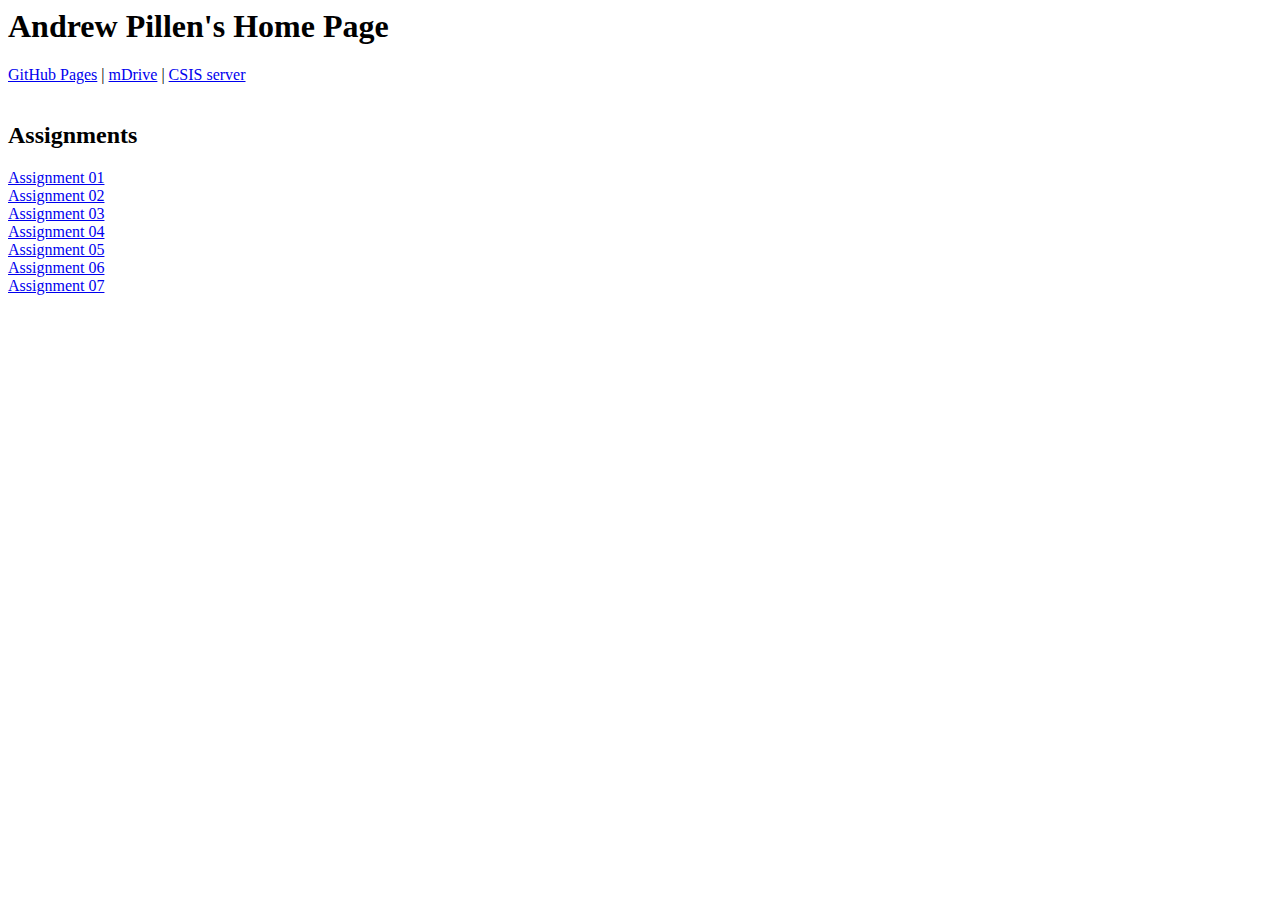
<file: index.html>
<html>
<body>
<h1>Andrew Pillen's Home Page</h1>
<a href="https://github.com/awpillen">GitHub Pages</a> |
<a href="https://vdrive.svsu.edu/htcomnet/Default.aspx?ReturnUrl=%2fhtcomnet">mDrive</a> |
<a href="https://csis.svsu.edu/~awpillen/">CSIS server</a>
<br />
<br />
<h2>Assignments</h2>
<a href="/Assignments/assignment1">Assignment 01</a><br />
<a href="/Assignments/Assignment2">Assignment 02</a><br />
<a href="/Assignments/Assignment3">Assignment 03</a><br />
<a href="/Assignments/Assignment4">Assignment 04</a><br />
<a href="/Assignments/Assignment5">Assignment 05</a><br />
<a href="/Assignments/Assignment6">Assignment 06</a><br />
<a href="/Assignments/Assignment7">Assignment 07</a><br />
</body>
</html>
</file>
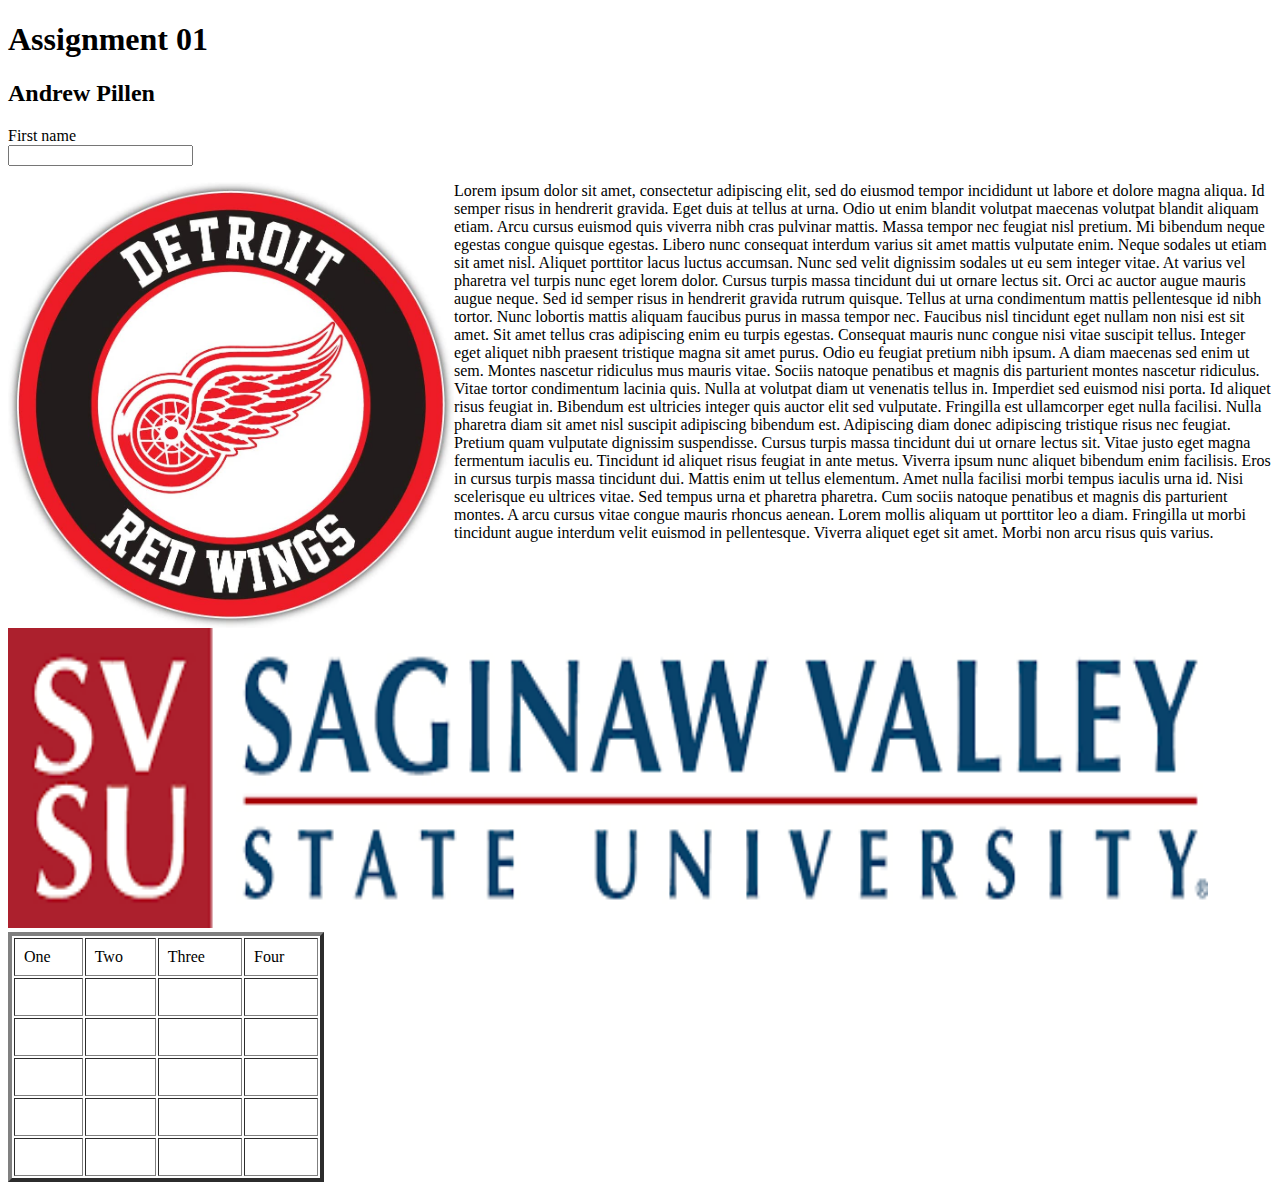
<file: Assignments/assignment1.html>
<!DOCTYPE html>
<html lang="en">
 <head>
  <meta charset="utf-8" />

  <!--Form information-->
  <title>Assignment 01</title>
  <h1>Assignment 01</h1>
  <h2>Andrew Pillen</h2>
   <form action="/action_page.php">

     <!--Declaring the label-->
   <label for="firstname">First name</label>
   <br />
   <input type="text" id="firstname" name="firstname" />
   <br />
  </form>

  <!--Importing images-->
  <div class="square">
   <div>
     <!--Error saying the align tag is obsolete, not sure how as it definetly has an impact on the alignment of the image-->
    <img src="images/redwings.jpg" align= "left" alt= "Red Wings Logo" width="446" height="446" /> <p> Lorem ipsum dolor sit amet, consectetur adipiscing elit, sed do eiusmod tempor incididunt ut labore et dolore magna aliqua. Id semper risus in hendrerit gravida. Eget duis at tellus at urna. Odio ut enim blandit volutpat maecenas volutpat blandit aliquam etiam. Arcu cursus euismod quis viverra nibh cras pulvinar mattis. Massa tempor nec feugiat nisl pretium. Mi bibendum neque egestas congue quisque egestas. Libero nunc consequat interdum varius sit amet mattis vulputate enim. Neque sodales ut etiam sit amet nisl. Aliquet porttitor lacus luctus accumsan. Nunc sed velit dignissim sodales ut eu sem integer vitae. At varius vel pharetra vel turpis nunc eget lorem dolor. Cursus turpis massa tincidunt dui ut ornare lectus sit. Orci ac auctor augue mauris augue neque. Sed id semper risus in hendrerit gravida rutrum quisque. Tellus at urna condimentum mattis pellentesque id nibh tortor. Nunc lobortis mattis aliquam faucibus purus in massa tempor nec. Faucibus nisl tincidunt eget nullam non nisi est sit amet. Sit amet tellus cras adipiscing enim eu turpis egestas. Consequat mauris nunc congue nisi vitae suscipit tellus. Integer eget aliquet nibh praesent tristique magna sit amet purus. Odio eu feugiat pretium nibh ipsum. A diam maecenas sed enim ut sem. Montes nascetur ridiculus mus mauris vitae. Sociis natoque penatibus et magnis dis parturient montes nascetur ridiculus. Vitae tortor condimentum lacinia quis. Nulla at volutpat diam ut venenatis tellus in. Imperdiet sed euismod nisi porta. Id aliquet risus feugiat in. Bibendum est ultricies integer quis auctor elit sed vulputate. Fringilla est ullamcorper eget nulla facilisi. Nulla pharetra diam sit amet nisl suscipit adipiscing bibendum est. Adipiscing diam donec adipiscing tristique risus nec feugiat. Pretium quam vulputate dignissim suspendisse. Cursus turpis massa tincidunt dui ut ornare lectus sit. Vitae justo eget magna fermentum iaculis eu. Tincidunt id aliquet risus feugiat in ante metus. Viverra ipsum nunc aliquet bibendum enim facilisis. Eros in cursus turpis massa tincidunt dui. Mattis enim ut tellus elementum. Amet nulla facilisi morbi tempus iaculis urna id. Nisi scelerisque eu ultrices vitae. Sed tempus urna et pharetra pharetra. Cum sociis natoque penatibus et magnis dis parturient montes. A arcu cursus vitae congue mauris rhoncus aenean. Lorem mollis aliquam ut porttitor leo a diam. Fringilla ut morbi tincidunt augue interdum velit euismod in pellentesque. Viverra aliquet eget sit amet. Morbi non arcu risus quis varius. </p>
   </div>
  </div>
  <br />
  <img src="images/svsulogo.png" alt= "SVSU Logo" width="1200" height="300" />

  <!--Making the table-->
  <table style="width: 25%;" border="4" cellpadding="9"> <!--Error saying cellpadding and is obsolete, not sure how it is, as it definetly has an impact on the appearance of the table-->
   <tbody>

     <!--Row 1-->
    <tr>
     <td>One</td>
     <td>Two</td>
     <td>Three</td>
     <td>Four</td>
    </tr>

    <!--Row 2-->
    <tr>
     <td>&nbsp;</td>
     <td>&nbsp;</td>
     <td>&nbsp;</td>
     <td>&nbsp;</td>
    </tr>

    <!--Row 3-->
    <tr>
     <td>&nbsp;</td>
     <td>&nbsp;</td>
     <td>&nbsp;</td>
     <td>&nbsp;</td>
    </tr>

    <!--Row 4-->
    <tr>
     <td>&nbsp;</td>
     <td>&nbsp;</td>
     <td>&nbsp;</td>
     <td>&nbsp;</td>
    </tr>

    <!--Row 5-->
    <tr>
     <td>&nbsp;</td>
     <td>&nbsp;</td>
     <td>&nbsp;</td>
     <td>&nbsp;</td>
    </tr>

    <!--Row 6-->
    <tr>
     <td>&nbsp;</td>
     <td>&nbsp;</td>
     <td>&nbsp;</td>
     <td>&nbsp;</td>
    </tr>
   </tbody>
  </table>
 </body>
</html>
</file>
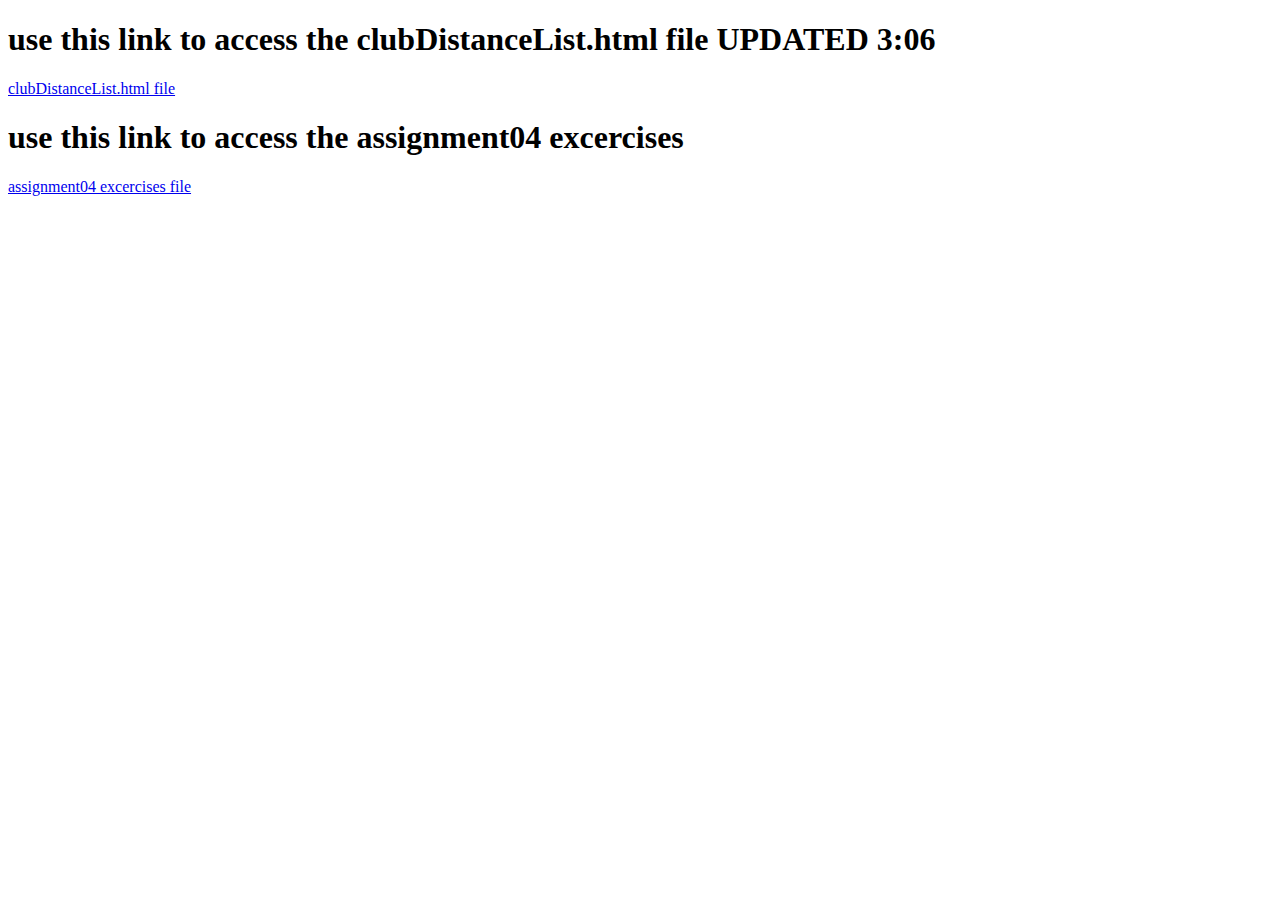
<file: Assignments/Assignment4.html>
<!DOCTYPE html>
<html>
<body>

  <h1>use this link to access the clubDistanceList.html file UPDATED 3:06</h1>

  <p><a href="/Assignments/clubDistanceList.html">clubDistanceList.html file</a></p>

  <h1>use this link to access the assignment04 excercises</h1>

  <p><a href="/Assignments/assignment4exercises.html">assignment04 excercises file</a></p>

</body>
</html>
</file>
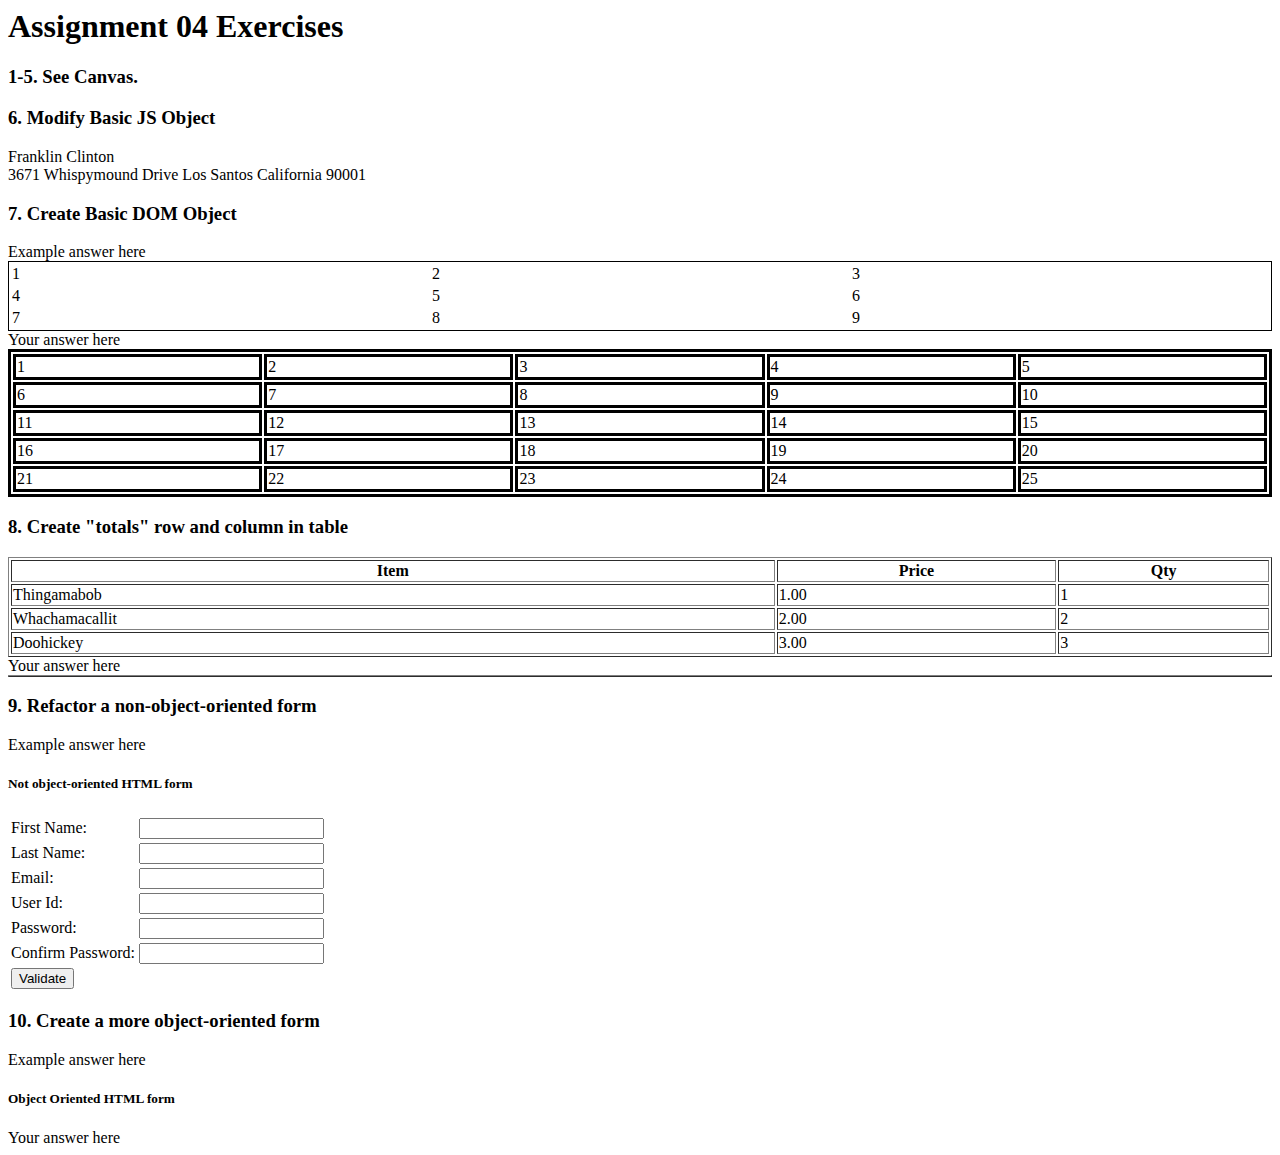
<file: Assignments/assignment4exercises.html>
<body>
<h1>Assignment 04 Exercises</h1>

<h3>1-5. See Canvas. </h3>

<h3>6. Modify Basic JS Object</h3>
<div id="1A">Example answer here</div>
<div id="1B">Your answer here</div>

<h3>7. Create Basic DOM Object</h3>
<div id="2A">Example answer here</div>
<div id="2B">Your answer here</div>

<h3>8. Create "totals" row and column in table</h3>
<div id="3A">
  <table border="1" width="100%" id="table03A" class="table table-striped">
    <tbody>
      <tr> <th>Item</th><th>Price</th><th>Qty</th> </tr>
      <tr> <td>Thingamabob</td><td>1.00</td><td>1</td> </tr>
      <tr> <td>Whachamacallit</td><td>2.00</td><td>2</td> </tr>
      <tr> <td>Doohickey</td><td>3.00</td><td>3</td> </tr>
    </tbody>
  </table></div>

<div id="3B">Your answer here</div>

<h3>9. Refactor a non-object-oriented form</h3>
<div id="4A">Example answer here</div>

<h5>Not object-oriented HTML form</h5>
<!-- code below is from: https://www.guru99.com/practical-code-examples-using-javascript.html -->
<table id="table1">
	<tr>
		<td>First Name:</td>
		<td><input type="text" id="first" onkeyup="validate();" /></td>
		<td><div id="errFirst"></div></td>
	</tr>
	<tr>
		<td>Last Name:</td>
		<td><input type="text" id="last" onkeyup="validate();" /></td>
		<td><div id="errLast"></div></td>
	</tr>
	<tr>
		<td>Email:</td>
		<td><input type="text" id="email" onkeyup="validate();"/></td>
		<td><div id="errEmail"></div></td>
	</tr>
	<tr>
		<td>User Id:</td>
		<td><input type="text" id="uid" onkeyup="validate();"/></td>
		<td><div id="errUid"></div></td>
	</tr>
	<tr>
		<td>Password:</td>
		<td><input type="password" id="password" onkeyup="validate();"/></td>
		<td><div id="errPassword"></div></td>
	</tr>
	<tr>
		<td>Confirm Password:</td>
		<td><input type="password" id="confirm" onkeyup="validate();"/></td>
		<td><div id="errConfirm"></div></td>
	</tr>
	<tr>
		<td><input type="button" id="create" value="Validate" onclick="validate();finalValidate();"/></td>
		<td><div id="errFinal"></div></td>
	</tr>
</table>
<!-- not used
<div id="4B">Your answer here</div>
-->

<h3>10. Create a more object-oriented form</h3>
<div id="5A">Example answer here</div>


<h5>Object Oriented HTML form</h5>
<div id="form00"></div>

<div id="5B">Your answer here</div>
	      <script src="assignment04excercises.js"></script><!--apply personally made javascript file-->

</body>
</file>
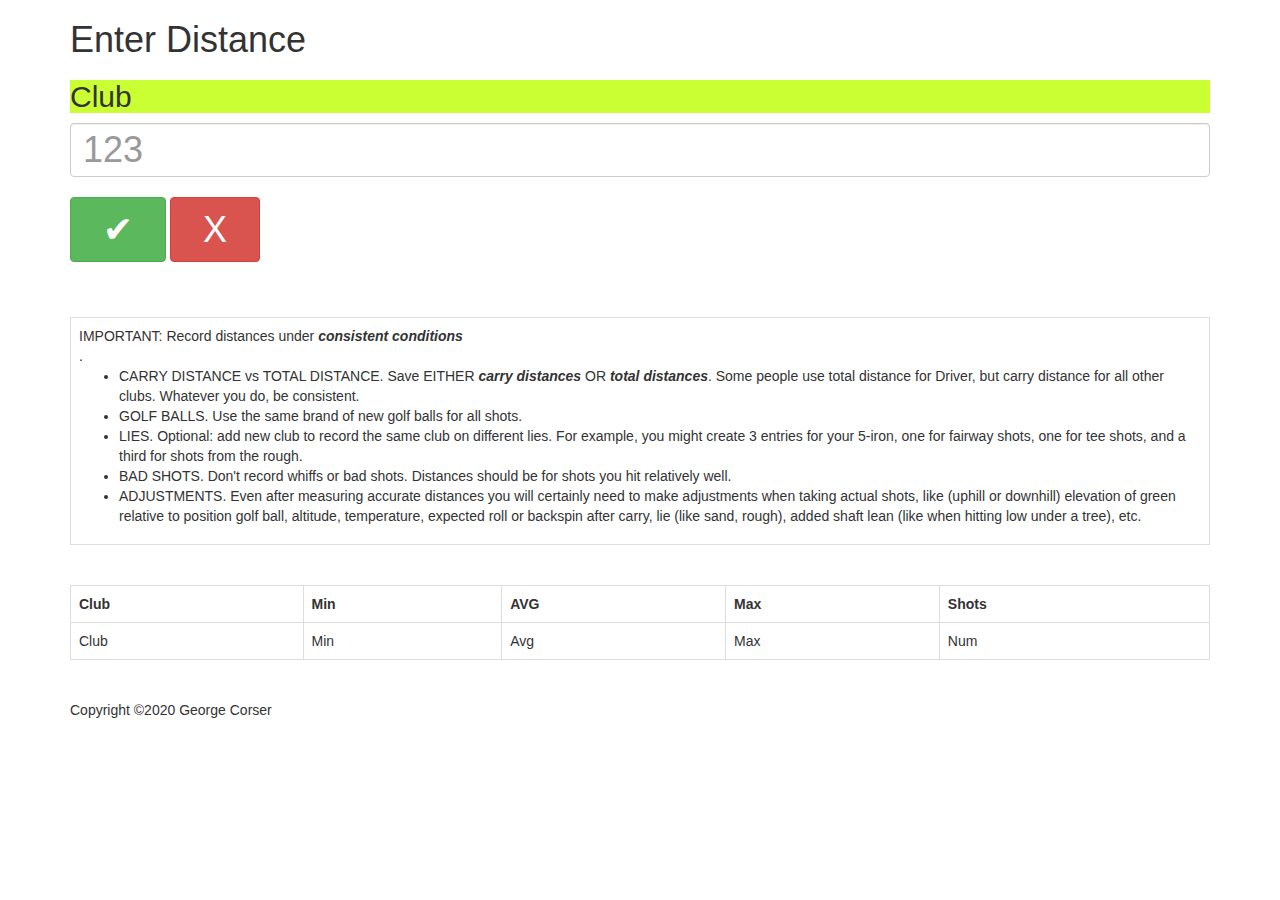
<file: Assignments/clubDistanceEntry.html>
<!DOCTYPE html>

<html lang="en">

<head>

	<title>ClubMeNow - Distance Entry</title>
	<link rel="icon" href="/images/clubMeNow300x300.png" type="image/png" />
	<!-- Bootstrap CSS -->
	<link rel='stylesheet'
	href='https://maxcdn.bootstrapcdn.com/bootstrap/3.4.0/css/bootstrap.min.css' />
	<!-- ClubMeNow custom CSS -->
	<link rel='stylesheet' href='clubMeNow.css' />

</head>

<body onload='populateStatsTable(); appendTapEntryButtons();'>

<div class='container'>

	<h1>Enter Distance</h1>
	<form action='clubDistanceList.html'>
		<h2 id='clubValLbl' class='cmn_green_bkgd'>Club</h2>
		<div class='form-group'>
			<input name='clubVal' id='clubVal' type='number'
			    class='form-control cmn_moreHeight' placeholder='123'
				maxlength="3" required /><br>
			<button class='btn btn-success cmn_fullHeight'
			    onclick='updateStats();'>&nbsp;&nbsp;&#x2714;&nbsp;&nbsp;</button>
			<button class='btn btn-danger cmn_fullHeight'
			    onclick='cancelClub();'>&nbsp;&nbsp;X&nbsp;&nbsp;</button><br><br>
		</div>
	</form>

	<div id='cmn_tapEntryButtons'>
	</div>
	<br>

	<table id='cmn_messageTable' class='table table-bordered'>
		<tr><td>IMPORTANT: Record distances under <b><i>consistent conditions</i></b><br>.
		<ul>
		<li>CARRY DISTANCE vs TOTAL DISTANCE. Save EITHER <b><i>carry distances</i></b>
		OR <b><i>total distances</i></b>. Some people use total distance for Driver,
		but carry distance for all other clubs. Whatever you do, be consistent.</li>
		<li>GOLF BALLS. Use the same brand of new golf balls for all shots.</li>
		<li>LIES. Optional: add new club to record the same club on different lies.
		For example, you might create 3 entries for your 5-iron, one for fairway shots,
		one for tee shots, and a third for shots from the rough.</li>
		<li>BAD SHOTS. Don't record whiffs or bad shots. Distances should be for shots
		you hit relatively well. </li>
		<li>ADJUSTMENTS. Even after measuring accurate distances you will certainly need
		to make adjustments when taking actual shots, like (uphill or downhill) elevation
		of green relative to position golf ball, altitude, temperature, expected roll or
		backspin after carry, lie (like sand, rough), added shaft lean (like when hitting
		low under a tree), etc. </li>
		</ul>
		</td></tr>
	<table>
	<br>
	<table id='cmn_statsTable' class='table table-bordered'>
		<tr><th>Club</th><th>Min</th><th>AVG</th><th>Max</th><th>Shots</th></tr>
		<tr>
		    <td id='cmn_club' class='cmn_bold'>Club</td><td id='cmn_min'>Min</td>
		    <td id='cmn_avg' class='cmn_bold'>Avg</td><td id='cmn_max'>Max</td>
		    <td id='cmn_num'>Num</td>
		</tr>
	<table>
	<br>
	<footer>Copyright &copy;2020 George Corser</footer>

</div>

<!-- ClubMeNow custom JS -->
<script src='clubMeNow.js'></script>
<script>
	// retrieve the row of the user-chosen club
	let clubRow = parseInt(localStorage.getItem('club'));
	// retrieve the "clubs" array
	let clubs = JSON.parse(localStorage.getItem('clubs'));
	// display the full clubName of the user-chosen club
	document.getElementById('clubValLbl').innerHTML
		= '&nbsp;' + clubs[clubRow][2] + '&nbsp;' ;
</script>

</body>

</html>
</file>
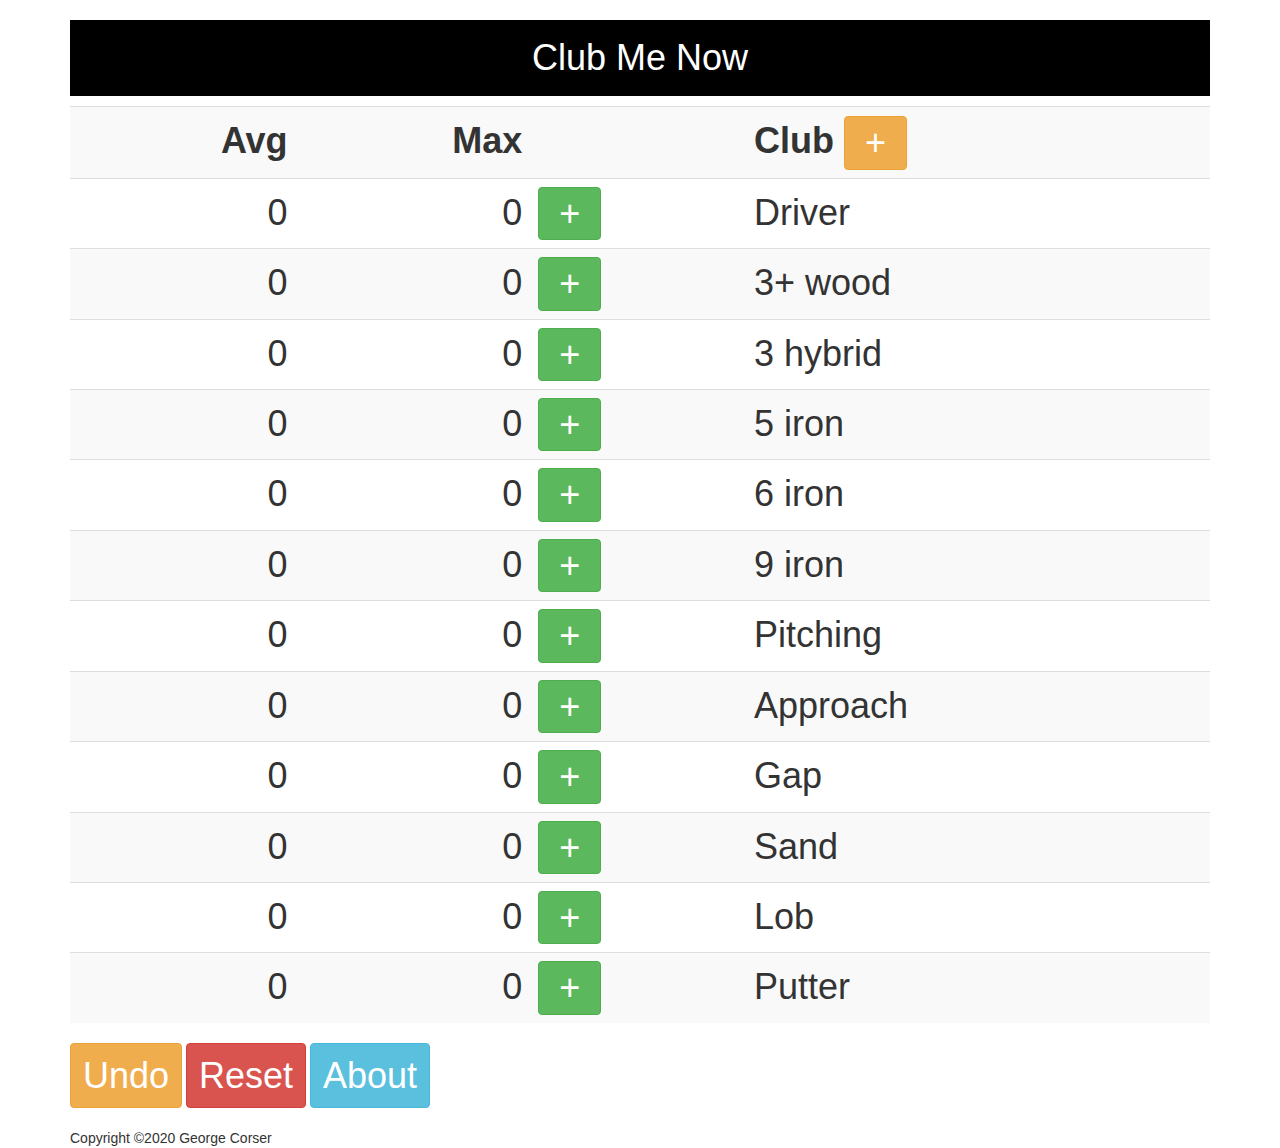
<file: Assignments/clubDistanceList.html>
<!DOCTYPE html>

<html lang="en">

<head>

	<title>ClubMeNow - Distance List</title>
	<link rel="icon" href="/images/clubMeNow300x300.png" type="image/png" />
	<!-- Bootstrap CSS -->
	<link rel='stylesheet'
	href='https://maxcdn.bootstrapcdn.com/bootstrap/3.4.0/css/bootstrap.min.css' />
	<!-- ClubMeNow custom CSS -->
	<link rel='stylesheet' href='clubMeNow.css' />

</head>

<body onload='appendTableRows(); // called second'>

<div class='container'>

	<h1 class="cmn_alignCenter cmn_fullHeight">Club Me Now</h1>
	<table id='clubTable' class='table table-striped'>
	  <tbody>
		<tr>
		  <th class='cmn_hidden'                   >Club</th>
		  <th class='cmn_alignRight cmn_fullHeight'>Avg</th>
		  <th class='cmn_alignRight cmn_hidden'    >Min</th>
		  <th class='cmn_alignRight cmn_fullHeight'>Max</th>
		  <th class='cmn_alignRight cmn_hidden'    >Num</th>
		  <th class='cmn_fullHeight'               ></th>
		  <th class='cmn_fullHeight'               >Club
			<button class='btn btn-warning cmn_noPadding cmn_fullHeight'
			  onclick='displayClubEntry(); // called if user clicked'>
			    &nbsp;&nbsp;+&nbsp;&nbsp;</button></th>
		</tr>
	  </tbody>
	</table>

	<button class='btn btn-warning cmn_fullHeight'
	  onclick='undoLastShot();           // called if user clicked'>Undo</button>
	<button class='btn btn-danger cmn_fullHeight'
	  onclick='resetAllClubDistances();  // called if user clicked'>Reset</button>
	<button class='btn btn-info cmn_fullHeight'
	  onclick='displayAbout();           // called if user clicked'>About</button>
	<br>
	<br>
	<footer>Copyright &copy;2020 George Corser</footer>

</div>

<!-- ClubMeNow custom JS -->
<script src='clubMeNow.js'></script>
<script>let clubs = loadClubDistances(); // called first</script>

</body>

</html>
</file>
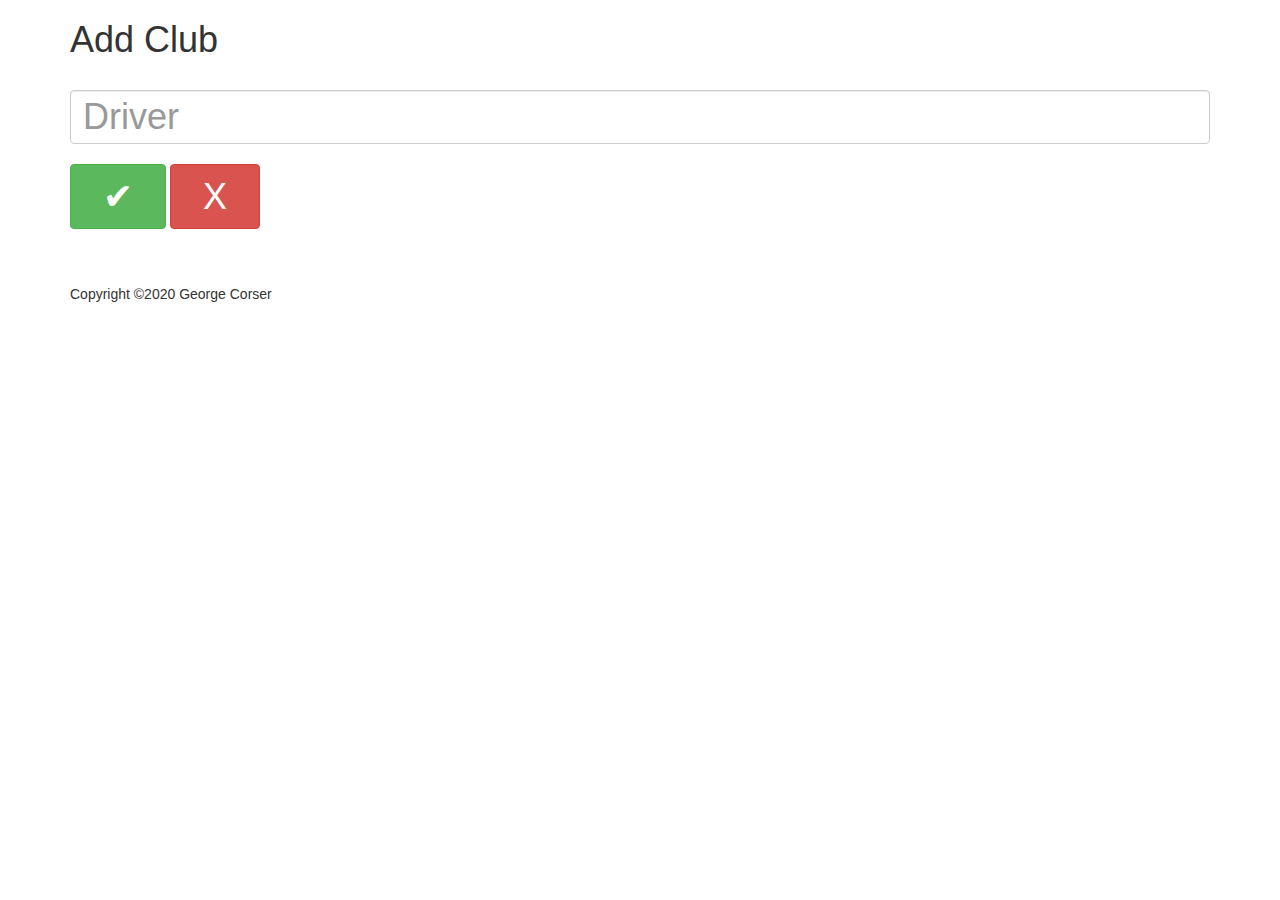
<file: Assignments/clubEntry.html>
<!DOCTYPE html>

<html lang="en">

<head>

	<title>ClubMeNow - Club Entry</title>
	<link rel="icon" href="clubMeNow300x300.png" type="image/png" />
	<!-- Bootstrap CSS -->
	<link rel='stylesheet' 
	href='https://maxcdn.bootstrapcdn.com/bootstrap/3.4.0/css/bootstrap.min.css' />
	<!-- ClubMeNow custom CSS -->
	<link rel='stylesheet' href='clubMeNow.css' />
	
</head>

<body>

<div class='container'>

	<h1>Add Club</h1>
	<form action='clubDistanceList.html'>
		<div class='form-group'>
			<label for='clubName'></label>
			<input name='clubName' id='clubName' type='text' 
			    class='form-control cmn_moreHeight' 
				placeholder='Driver' required /><br>
			<button class='btn btn-success cmn_fullHeight' 
			    onclick='addClub();'>&nbsp;&nbsp;&#x2714;&nbsp;&nbsp;</button> 
			<button class='btn btn-danger cmn_fullHeight'  
			    onclick='cancelClub();'>&nbsp;&nbsp;X&nbsp;&nbsp;</button>
			<br>
			<br>
		</div>
	</form>
	
	<br>
	<footer>Copyright &copy;2020 George Corser</footer>
	
</div>

<!-- ClubMeNow custom JS -->
<script src='clubMeNow.js'></script>
<script>
	// retrieve the row of the user-chosen club
	let clubRow = parseInt(localStorage.getItem('club'));
	// retrieve the "clubs" array
	let clubs = JSON.parse(localStorage.getItem('clubs'));
	// display the full clubName of the user-chosen club
	let newClubName ;
	let newClubDistances;
	
	function addClub() {
        // your code here
	}
	
	// navigate to club distance LIST screen
    function cancelClub() {
	    window.location.href = "clubDistanceList.html"; 
    }
</script>

</body>

</html>
</file>
<file: Assignments/clubMeNow.css>
.cmn_alignCenter{ text-align: center; 
                  padding: 2vh;
                  color: white;
				  background-color: black;}
.cmn_alignRight { text-align: right; }
.cmn_hidden     { display:none; }
.cmn_green_bkgd { background-color: #CAFF33; }
.cmn_green      { color: green; }
.cmn_fullHeight { font-size: 4vh; }
.cmn_moreHeight { height: 6vh; font-size: 4vh; }
.cmn_noPadding  { padding: 0px; }
.cmn_tapEntry   { width: 50px; }
</file>
